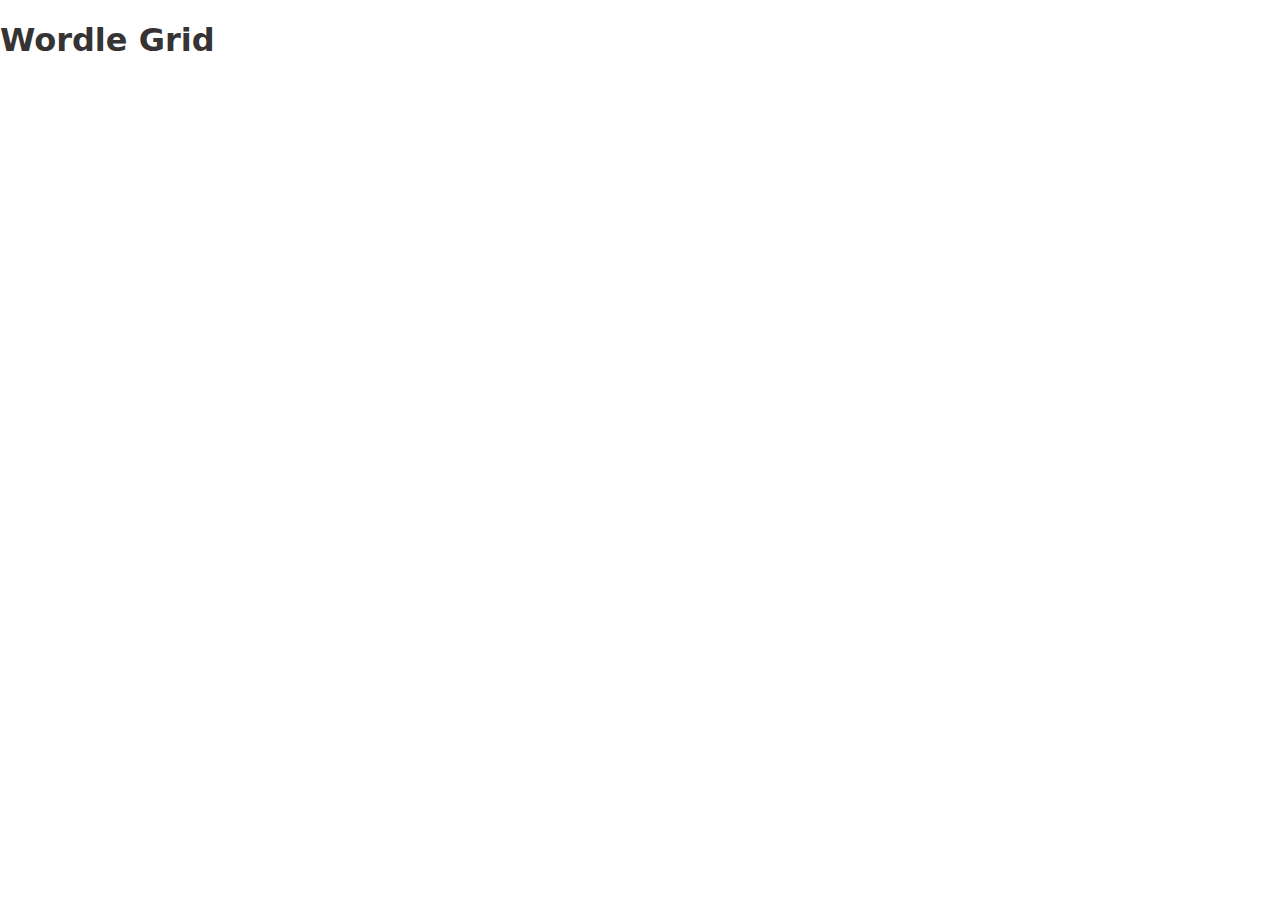
<file: templates/index.html>
<!DOCTYPE html>
<html lang="en">
<head>
    <meta charset="UTF-8">
    <meta name="viewport" content="width=device-width, initial-scale=1.0">
    <title>Wordle Clone - Test</title>
    <link rel="stylesheet" href="../static/css/style.css">
</head>
<body>
    <h1>Wordle Grid </h1>
    <!--
    Ali / test page connection to backend, you can remove this block later.
    <button onclick="window.location.href='/game'">GO Start Game!</button>
    -->
    <div id="game"></div>
    <script src="../static/js/game.js"></script>
</body>
</html>
</file>
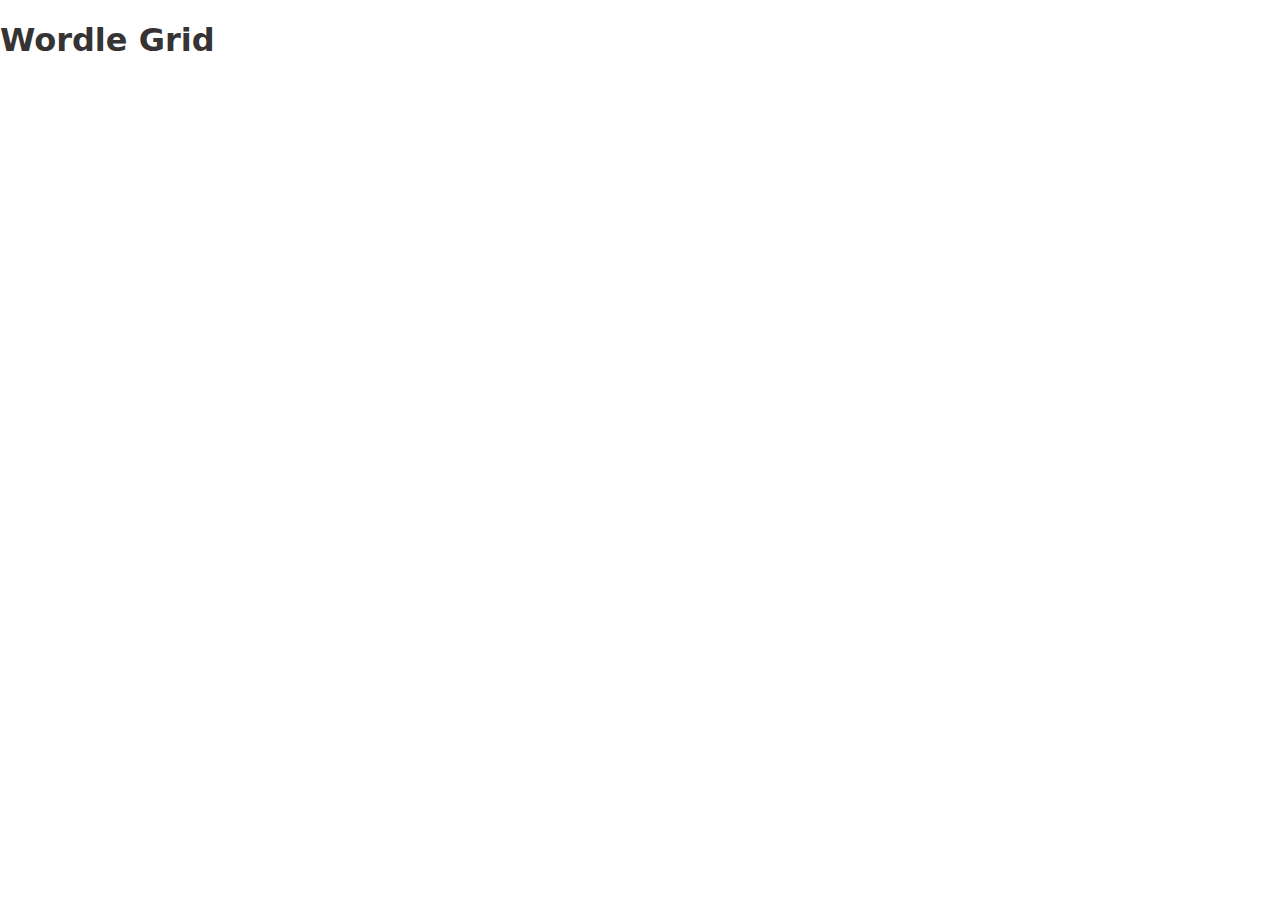
<file: temples/index.html>
<!DOCTYPE html>
<html lang="en">
<head>
    <meta charset="UTF-8">
    <meta name="viewport" content="width=device-width, initial-scale=1.0">
    <title>Wordle Clone - Test</title>
    <link rel="stylesheet" href="../static/css/style.css">
</head>
<body>
    <h1>Wordle Grid </h1>
    <div id="game"></div>
    <script src="../static/js/game.js"></script>
</body>
</html>
</file>
<file: static/css/style.css>
:root{
  --bg:#ffffff;
  --panel:#a4a4aa;
  --text:#353333;
  --muted:#9aa0a6;

  --tile:#bcbcbd;
  --tile-border:#ababac;

  --green:#538d4e;
  --yellow:#b59f3b;
  --gray:#3a3a3c;
  --white :#ffffff;

  --key:#818384;
  --key-text:#d8c3c3;
  --shadow: 0 10px 30px rgba(0,0,0,.35);
}

*{ box-sizing:border-box; }
html,body{ height:100%; }
body{
  margin:0;
  font-family: system-ui, -apple-system, Segoe UI, Roboto, Arial, sans-serif;
  background:var(--bg);
  color:var(--text);
  display:flex;
  flex-direction:column;
}

.header{
  padding:14px 16px;
  background:var(--bg);
  position:sticky;
  top:0;
  z-index:10;
}
.header-inner{
  max-width:520px;
  margin:0 auto;
  display:flex;
  align-items:center;
  justify-content:space-between;
}
.logo{
  margin:0;
  letter-spacing:.2em;
  font-weight:1000;
  font-size:28px;
  text-transform:uppercase;
}
.header-actions{
  display:flex;
  gap:8px;
}
.icon-btn{
  width:36px;
  height:36px;
  border-radius:10px;
  border:1px solid #2a2a2a;
  background:var(--gray);
  color:var(--white);
  cursor:pointer;
}
.icon-btn:active{ transform:translateY(1px); }

.game-container{
  width:100%;
  max-width:520px;
  margin:0 auto;
  padding:18px 16px 26px;
  display:flex;
  flex-direction:column;
  gap:18px;
  flex:1;
  justify-content:space-between;
}

.board{
  display:flex;
  justify-content:center;
}

.grid{
  display:grid;
  grid-template-columns: repeat(5, 1fr);
  grid-template-rows: repeat(6, 1fr);
  gap:10px;
  width:min(330px, 92vw);
  aspect-ratio: 5 / 6;
}

.tile{
  border:2px solid var(--tile-border);
  background:transparent;
  display:flex;
  align-items:center;
  justify-content:center;
  font-size: clamp(18px, 6vw, 34px);
  font-weight:800;
  text-transform:uppercase;
  border-radius:8px;
  user-select:none;
}

.tile.filled{
  border-color:#565758;
}

.tile.reveal{
  transition: transform 250ms ease;
}

.tile.correct{
  background:var(--green);
  border-color:var(--green);
}
.tile.present{
  background:var(--yellow);
  border-color:var(--yellow);
}
.tile.absent{
  background:var(--gray);
  border-color:var(--gray);
}

@keyframes pop {
  0%{ transform:scale(.98); }
  40%{ transform:scale(1.08); }
  100%{ transform:scale(1); }
}
.tile.pop{ animation: pop 120ms ease; }

@keyframes shake {
  0%,100%{ transform:translateX(0); }
  20%{ transform:translateX(-6px); }
  40%{ transform:translateX(6px); }
  60%{ transform:translateX(-4px); }
  80%{ transform:translateX(4px); }
}
.grid.shake{ animation: shake 240ms ease; }

.keyboard{
  display:flex;
  flex-direction:column;
  gap:8px;
  padding-bottom:8px;
}

.kb-row{
  display:flex;
  gap:6px;
  justify-content:center;
}
.spacer{ width:18px; }

.key{
  border:0;
  background: var(--key);
  color: #111;
  font-weight:700;
  border-radius:10px;
  padding:12px 10px;
  min-width: 30px;
  cursor:pointer;
  text-transform:uppercase;
  user-select:none;
}
.key:active{ transform:translateY(1px); }
.key-wide{
  min-width: 72px;
}
.key.correct{ background: var(--green); color: #fff; }
.key.present{ background: var(--yellow); color: #fff; }
.key.absent{ background: var(--gray); color: #fff; }

.toast{
  position:fixed;
  top:72px;
  left:50%;
  transform:translateX(-50%);
  background:#f0f0f0;
  color:#111;
  padding:10px 14px;
  border-radius:12px;
  box-shadow:var(--shadow);
  opacity:0;
  pointer-events:none;
  transition:opacity 180ms ease, transform 180ms ease;
}
.toast.show{
  opacity:1;
  transform:translateX(-50%) translateY(6px);
}

.modal-backdrop{
  position:fixed;
  inset:0;
  background:rgba(0,0,0,.55);
  display:flex;
  align-items:center;
  justify-content:center;
  padding:16px;
}
.modal-backdrop.hidden{ display:none; }

.modal{
  width:min(420px, 92vw);
  background:#1a1a1b;
  border:1px solid #2a2a2a;
  border-radius:16px;
  padding:18px 16px;
  box-shadow:var(--shadow);
}
.modal h2{ margin:0 0 8px 0; }
.modal p{ margin:0 0 14px 0; color:var(--muted); }

.modal-actions{
  display:flex;
  gap:10px;
  justify-content:flex-end;
}
.btn{
  border:0;
  border-radius:12px;
  padding:10px 12px;
  font-weight:700;
  cursor:pointer;
  background:#f0f0f0;
  color:#111;
}
.btn-secondary{
  background:#2a2a2a;
  color:var(--text);
  border:1px solid #3a3a3c;
}
</file>
